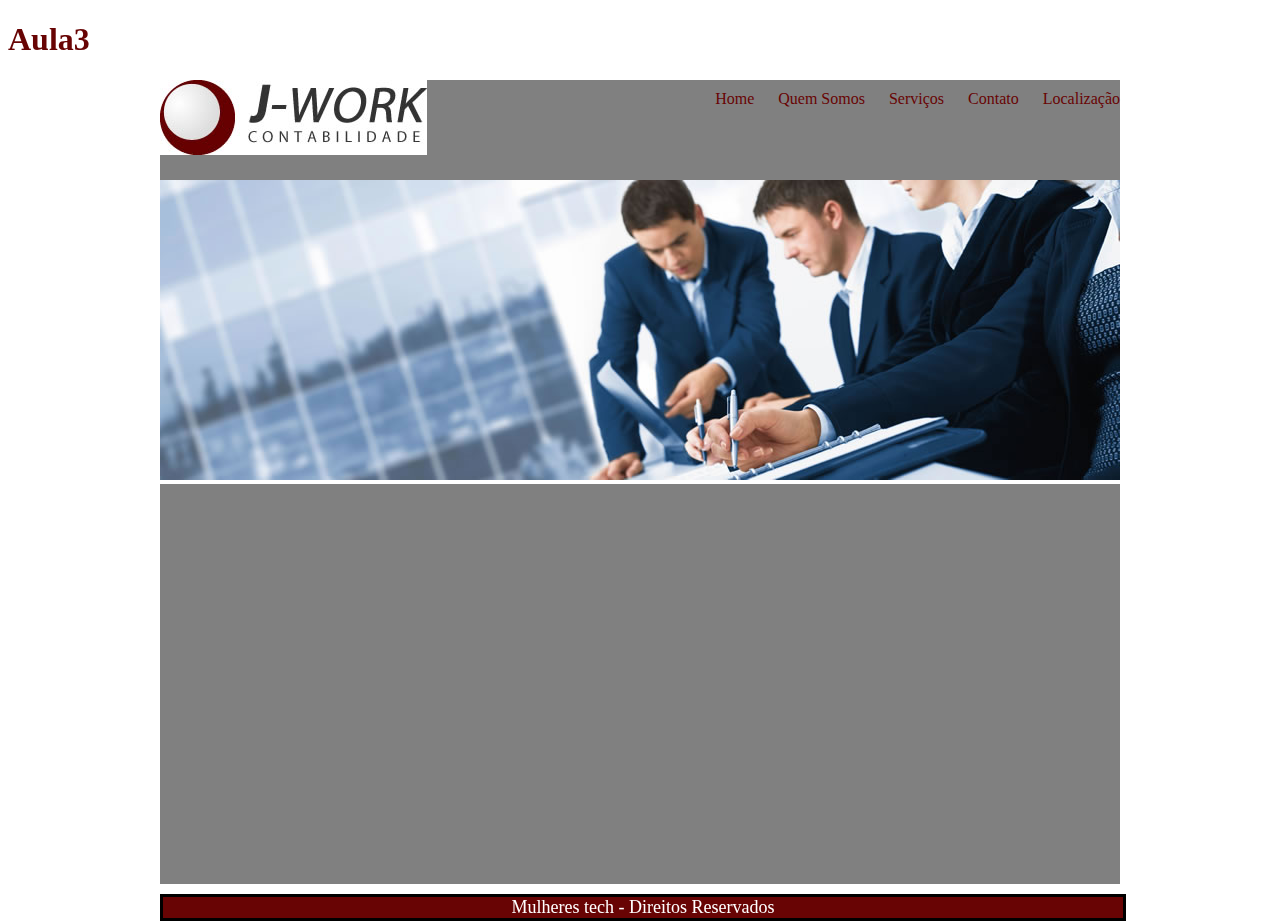
<file: localizacao.html>
<!DOCTYPE html>
<html lang="en">
<head>
    <meta charset="UTF-8">
    <meta http-equiv="X-UA-Compatible" content="IE=edge">
    <meta name="viewport" content="width=device-width, initial-scale=1.0">
    <title>Aula3</title>
    <link rel="stylesheet" href="css\estilo.css" type="text/css">
</head>
<body>
    <h1>Aula3</h1>
    <div id="total">
     <div id="cabecalho">
           <div id="logotipo">
             <img src="logop.jpg" />
            </div>
           <div id="menu">
               <a href="index.html">Home</a>
               <a href="quemsomos.html">Quem Somos</a>
               <a href="#">Serviços</a>
               <a href="#">Contato</a>
               <a href="localizacao.html">Localização</a>
            
            </div>

         
        </div>  
      <div id="banner">
          <img src="logop2.jpg"
          alt="banner do site" />
      </div>
       <div id="conteudo">
         <iframe src="https://www.google.com/maps/embed?pb=!1m18!1m12!1m3!1d410.15614466306306!2d-43.36939162636824!3d-22.8087625677308!2m3!1f0!2f0!3f0!3m2!1i1024!2i768!4f13.1!3m3!1m2!1s0x9964625265027b%3A0x43563e32a1cef9c4!2sR.%20Comendador%20Guerra%2C%20553%20-%20Pavuna!5e1!3m2!1spt-BR!2sbr!4v1663267785337!5m2!1spt-BR!2sbr" width="960" height="400" style="border:0;" allowfullscreen="" loading="lazy" referrerpolicy="no-referrer-when-downgrade"></iframe>
       </div>

      <div id="rodape">
         Mulheres tech - Direitos Reservados
      </div>

    </div>
</body>
</html>
</file>
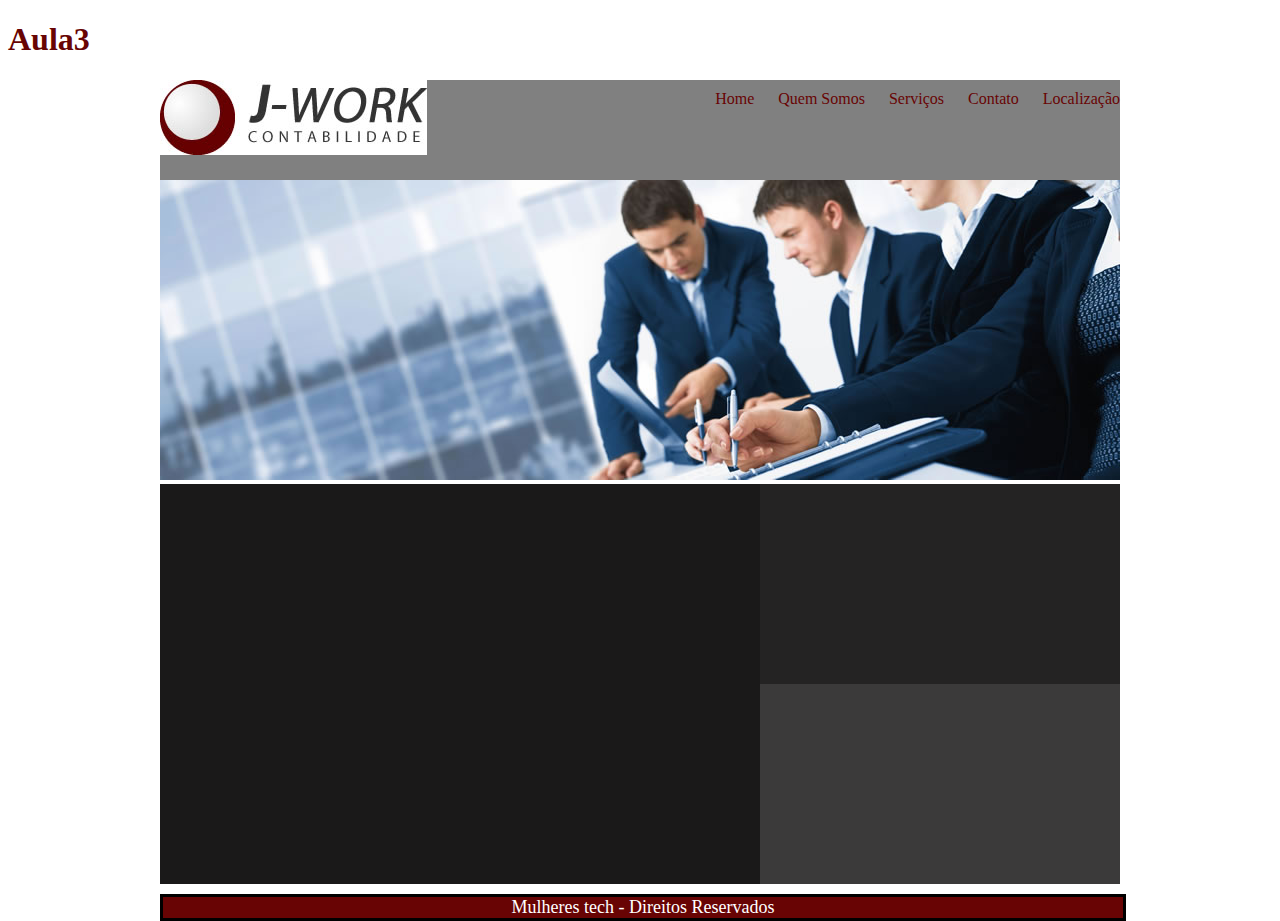
<file: quemsomos.html>
<!DOCTYPE html>
<html lang="en">
<head>
    <meta charset="UTF-8">
    <meta http-equiv="X-UA-Compatible" content="IE=edge">
    <meta name="viewport" content="width=device-width, initial-scale=1.0">
    <title>Aula3</title>
    <link rel="stylesheet" href="css\estilo.css" type="text/css">
</head>
<body>
    <h1>Aula3</h1>
    <div id="total">
     <div id="cabecalho">
           <div id="logotipo">
             <img src="logop.jpg" />
            </div>
           <div id="menu">
               <a href="index.html">Home</a>
               <a href="quemsomos.html">Quem Somos</a>
               <a href="#">Serviços</a>
               <a href="#">Contato</a>
               <a href="localizacao.html">Localização</a>
            
            </div>

         
        </div>  
      <div id="banner">
          <img src="logop2.jpg"
          alt="banner do site" />
      </div>
      
       <div id="conteudoquemsomos1"> </div>
       <div id="conteudoquemsomos2"> </div>
       <div id="conteudoquemsomos3"> </div>

      <div id="rodape">
         Mulheres tech - Direitos Reservados
      </div>

    </div>
</body>
</html>
</file>
